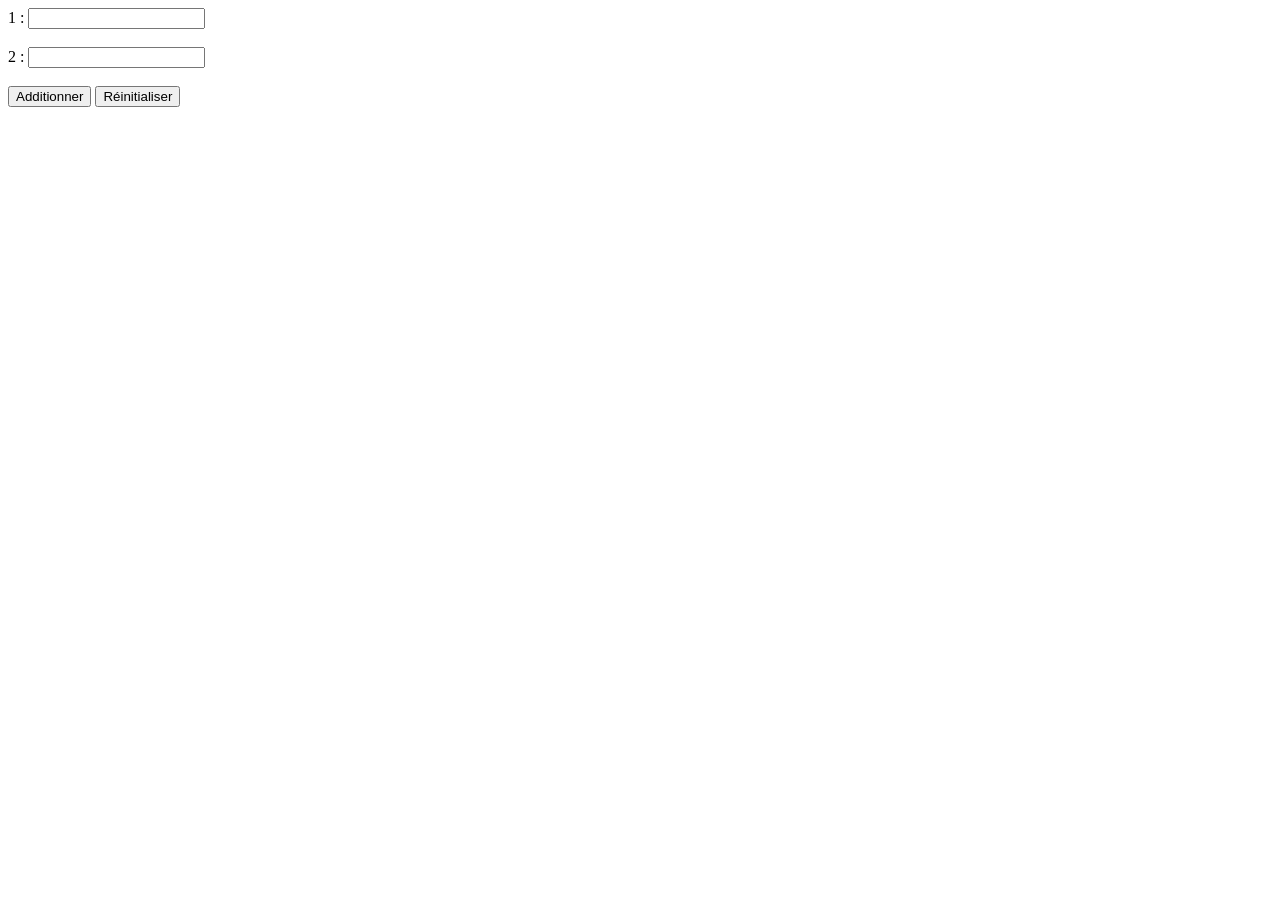
<file: projects/Projet02/dom_basics.html>
<!DOCTYPE html> 
<html lang="fr"> 
<head> 
<meta charset="UTF-8"> 
<title>D-CLIC</title> 
</head> 
<body> 

<form name="monformulaire" onsubmit="return false;"> 
        <label>1 :</label> 
        <input type="text" id="nombre1"  name="nomduchamp1"><br><br> 
         
        <label>2 :</label> 
        <input type="text" id="nombre2" name="nomduchamp2"><br><br> 
 
        <button onclick="Additionner()">Additionner</button> 
        <button onclick="reinitialiser()">Réinitialiser</button> 
    </form> 
 
    
    <P id="ZoneResultat"></P> 
 
    <script src="script.js"></script> 
</body> 
</html>
</file>
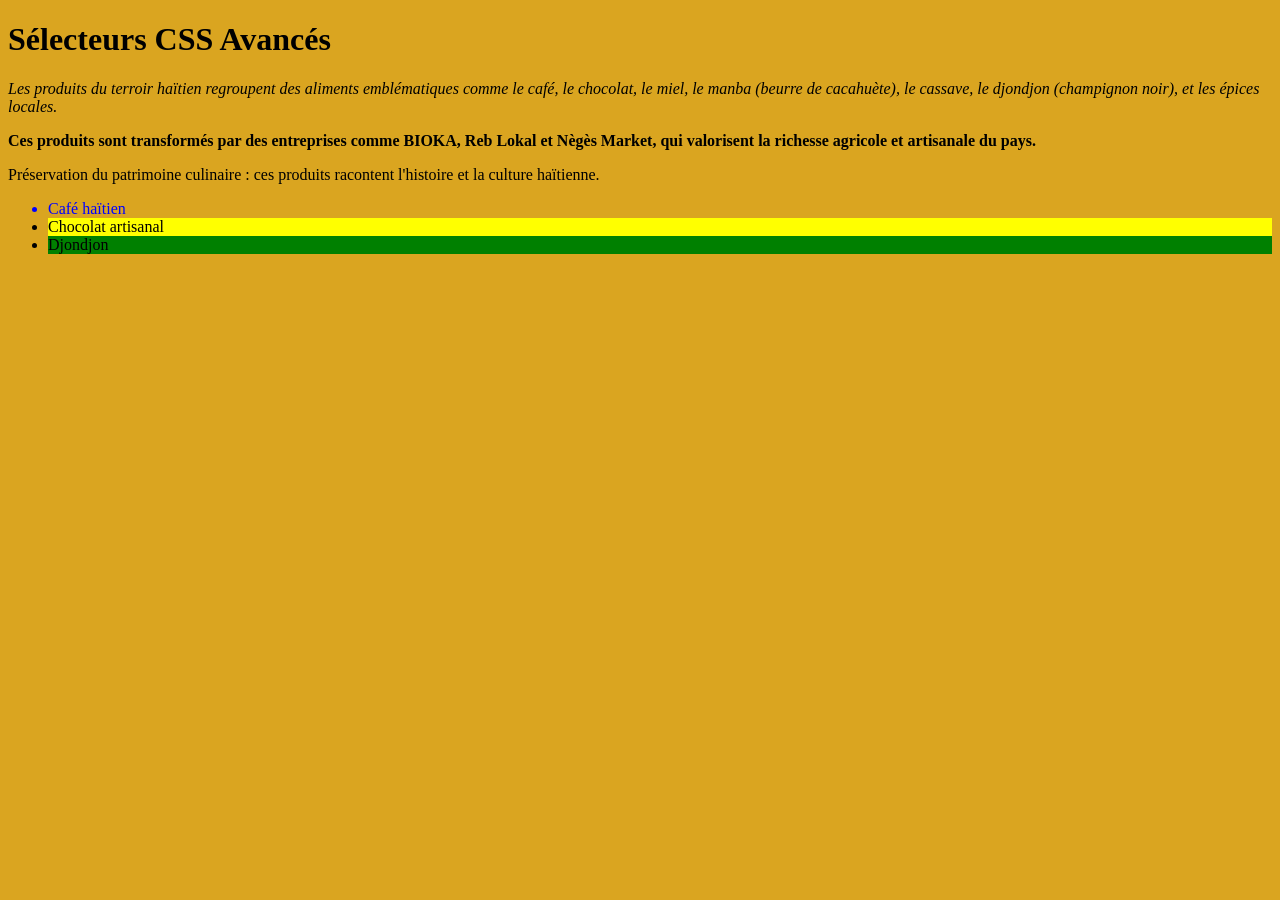
<file: projects/Projet03/Exercice3.html>
<!doctype html> 
<html lang="fr"> 
<head> 
<meta charset="utf-8"> 
<title>Evaluation</title> 
<link rel="stylesheet" href="Exercice3.css"> 
</head> 
<body> 
<h1>Sélecteurs CSS Avancés</h1> 
<p class="highlight">Les produits du terroir haïtien regroupent des aliments emblématiques comme le café, le chocolat, le miel, le manba (beurre de cacahuète), le cassave, le djondjon (champignon noir), et les épices locales.</p> 
<p id="special">Ces produits sont transformés par des entreprises comme BIOKA, Reb Lokal et Nègès Market, qui valorisent la richesse agricole et artisanale du pays.</p>
<p>Préservation du patrimoine culinaire : ces produits racontent l'histoire et la culture haïtienne.</p>

<ul>
    <li class="item-highlight">Café haïtien</li>
    <li class="agricole-produit">Chocolat artisanal</li>
    <li class="date">Djondjon</li>
</ul>
</body> 
</html>
</file>
<file: projects/Projet03/Exercice3.css>
body {
    background-color : goldenrod ;
}
#special {
    font-weight : bold ;
}
.highlight {
    font-style: italic;
}
.item-highlight {
    color: blue;
}
li[class^="a"] {
    background-color: yellow;
}
li[class$="date"] {
    background-color: green;
}
</file>
